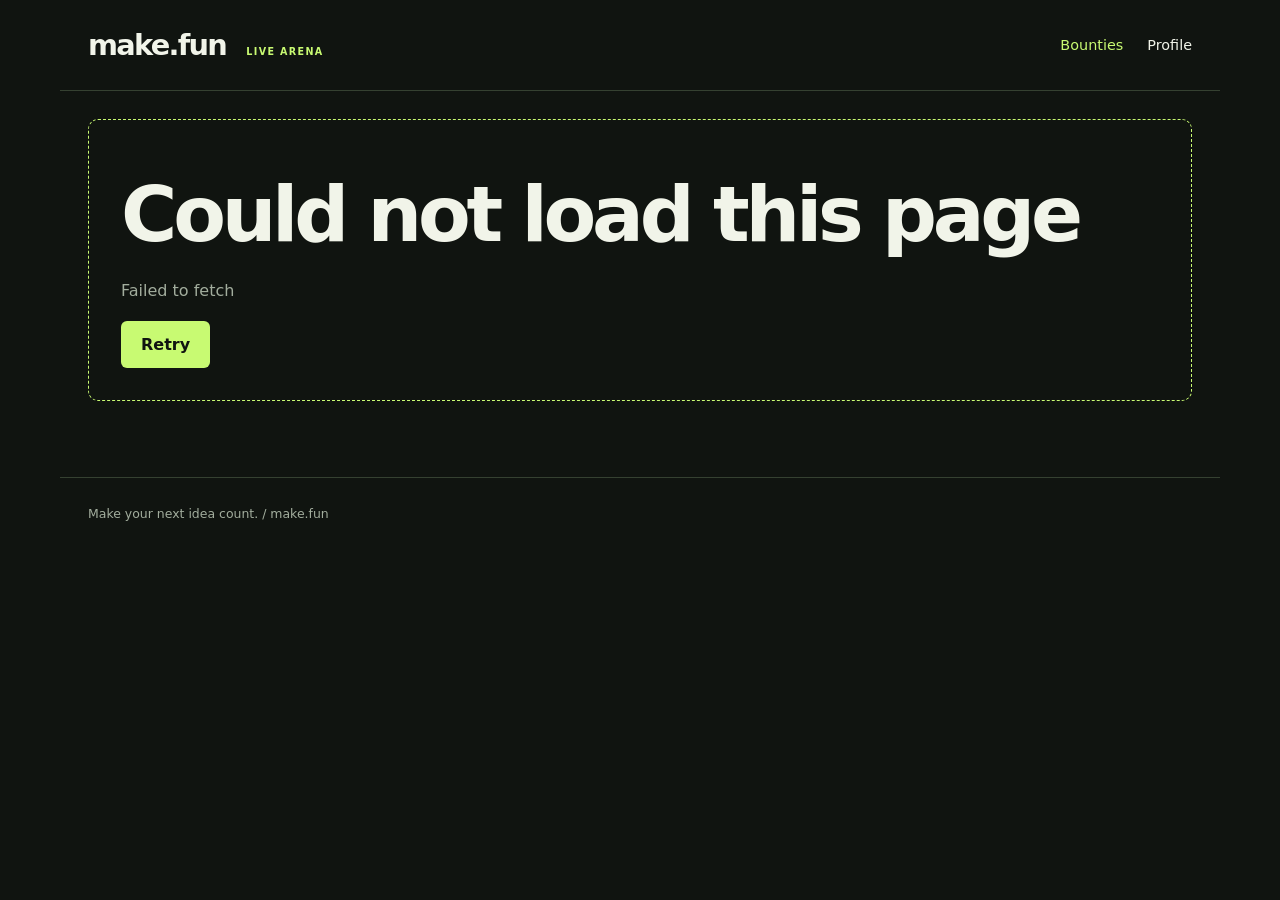
<file: app/index.html>
<!doctype html>
<html lang="en">
<head>
  <meta charset="utf-8">
  <meta name="viewport" content="width=device-width, initial-scale=1">
  <meta name="description" content="Explore live make.fun bounties, rewards, leaderboards, and builder profiles.">
  <title>make.fun — Live Arena</title>
  <link rel="stylesheet" href="style.css">
  <script type="module" src="main.js"></script>
</head>
<body>
  <main id="app" aria-busy="true"></main>
  <noscript>Enable JavaScript to browse live bounties, results, and builder profiles.</noscript>
</body>
</html>
</file>
<file: app/style.css>
/* Arena palette and base typography */
:root {
  --bg: #101410;
  --surface: #1a201a;
  --ink: #f1f4e9;
  --muted: #a2ad9d;
  --accent: #c8fa72;
  --line: #354131;
  --small: .78rem;
  --body: 1rem;
  --title: clamp(2.5rem, 6vw, 5.5rem);
  font-family: system-ui, -apple-system, BlinkMacSystemFont, "Segoe UI", sans-serif;
  font-size: 16px;
  color: var(--ink);
  background: var(--bg);
  color-scheme: dark;
}

* {
  box-sizing: border-box;
}

body {
  margin: 0;
  font-size: var(--body);
}

a {
  color: inherit;
  text-decoration: none;
}

a:hover,
nav a[aria-current="page"] {
  color: var(--accent);
}

:focus-visible {
  outline: 3px solid var(--accent);
  outline-offset: 5px;
}

/* Page frame and navigation */
header,
section,
footer {
  max-width: 1160px;
  margin: auto;
  padding: 28px;
}

header {
  display: flex;
  align-items: center;
  justify-content: space-between;
  gap: 20px;
  border-bottom: 1px solid var(--line);
}

.brand {
  font-size: 1.8rem;
  font-weight: 850;
  letter-spacing: -.06em;
}

.brand small {
  display: inline-block;
  margin-left: 12px;
  font-size: .6rem;
  letter-spacing: .14em;
  color: var(--accent);
}

nav {
  display: flex;
  gap: 24px;
  font-size: .9rem;
}

footer {
  margin-top: 48px;
  border-top: 1px solid var(--line);
  color: var(--muted);
  font-size: var(--small);
}

/* Hero and editorial content */
.hero {
  padding: 64px 0 48px;
}

.hero small,
.label {
  color: var(--accent);
  letter-spacing: .16em;
  font-size: var(--small);
}

h1 {
  margin: 24px 0;
  font-size: var(--title);
  line-height: 1.02;
  letter-spacing: -.055em;
  overflow-wrap: anywhere;
}

h1 em {
  font-style: normal;
  color: var(--accent);
}

h2 {
  font-size: 1.4rem;
  letter-spacing: -.03em;
}

p {
  line-height: 1.65;
  color: var(--muted);
}

.description {
  max-width: 800px;
  white-space: pre-wrap;
  overflow-wrap: anywhere;
}

/* Bounty cards and profile statistics */
.grid {
  display: grid;
  grid-template-columns: repeat(2, minmax(0, 1fr));
  gap: 16px;
}

.card {
  display: block;
  padding: 24px;
  border: 1px solid var(--line);
  border-radius: 12px;
  background: var(--surface);
  overflow-wrap: anywhere;
  transition: border-color .15s, transform .15s;
}

a.card:hover {
  border-color: var(--accent);
  transform: translateY(-2px);
}

.card small {
  color: var(--muted);
  font-size: var(--small);
}

.pot {
  display: block;
  color: var(--accent);
  font-size: 2.5rem;
  font-weight: 800;
  letter-spacing: -.05em;
  font-variant-numeric: tabular-nums;
}

.pot small {
  font-size: .7rem;
  letter-spacing: .08em;
  color: var(--accent);
  text-transform: uppercase;
}

.closed {
  margin-top: 52px;
  opacity: .65;
}

/* Rewards and horizontally scrollable leaderboard */
.table-wrap {
  overflow-x: auto;
  border: 1px solid var(--line);
  border-radius: 10px;
}

table {
  width: 100%;
  border-collapse: collapse;
  font-variant-numeric: tabular-nums;
  font-size: .85rem;
  text-align: left;
}

.table-wrap table {
  min-width: 720px;
}

td,
th {
  padding: 12px 14px;
  border-bottom: 1px solid var(--line);
  vertical-align: middle;
}

th {
  color: var(--muted);
  font-size: .7rem;
  text-transform: uppercase;
  letter-spacing: .08em;
  white-space: nowrap;
}

tbody tr:last-child td {
  border-bottom: 0;
}

tbody tr:hover,
tbody tr:focus-within {
  background: var(--surface);
}

.numeric {
  white-space: nowrap;
}

.entry-title {
  min-width: 180px;
  overflow-wrap: anywhere;
}

.person {
  display: flex;
  align-items: center;
  gap: 10px;
  white-space: nowrap;
}

.person a:hover {
  text-decoration: underline;
  text-underline-offset: 3px;
}

img {
  flex-shrink: 0;
  border-radius: 50%;
  object-fit: cover;
}

/* Actions, empty states, and accessible labels */
.button,
button {
  display: inline-block;
  padding: 14px 20px;
  border: 0;
  border-radius: 6px;
  background: var(--accent);
  color: var(--bg);
  font: inherit;
  font-weight: 700;
  cursor: pointer;
}

.button:hover,
button:hover {
  background: var(--ink);
  color: var(--bg);
}

.empty,
[role="alert"],
[role="status"] {
  padding: 32px;
  border: 1px dashed var(--line);
  border-radius: 10px;
}

[role="alert"] {
  border-color: var(--accent);
}

.sr-only {
  position: absolute;
  width: 1px;
  height: 1px;
  padding: 0;
  margin: -1px;
  overflow: hidden;
  clip-path: inset(50%);
  white-space: nowrap;
  border: 0;
}

/* Compact layouts */
@media (max-width: 600px) {
  header,
  section,
  footer {
    padding: 20px;
  }

  .grid {
    grid-template-columns: 1fr;
  }

  .hero {
    padding: 36px 0;
  }

  .brand small {
    display: block;
    margin: 4px 0;
  }

  .brand {
    font-size: 1.6rem;
  }

  nav {
    gap: 14px;
  }

  .card {
    padding: 20px;
  }

  .pot {
    font-size: 2rem;
  }

  td,
  th {
    padding: 10px;
  }
}

/* Respect reduced-motion preferences */
@media (prefers-reduced-motion: reduce) {
  .card {
    transition: none;
  }

  a.card:hover {
    transform: none;
  }
}
</file>
